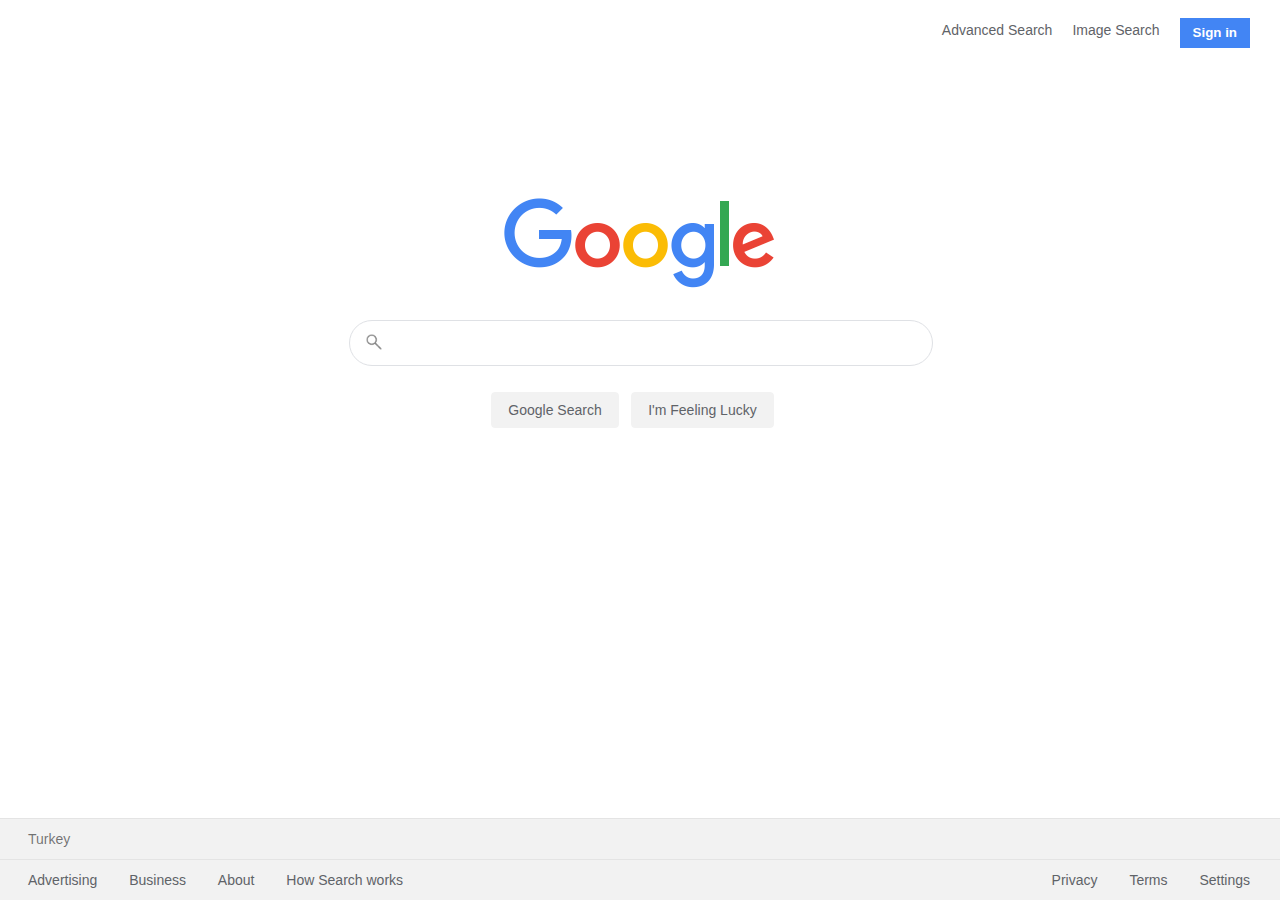
<file: index.html>
<!DOCTYPE html>
<html>
    <head>
        <meta charset="UTF-8">
        <link href="styles/styles.css" rel="stylesheet">
        <link href="styles/cssreset.css" rel="stylesheet">
       
    </head>
    <body>
    
      
<div class="realcontainer">
    <div class="topright">
        <a class ="formbuttonz" href="advanced.html">Advanced Search</a>
        <a class ="formbuttonz" href="image.html">Image Search</a>
        <div class="formbuttonzs">
        <form action="https://accounts.google.com/signin/v2/identifier?hl=tr&passive=true&continue=https%3A%2F%2Fwww.google.com%2F&flowName=GlifWebSignIn&flowEntry=ServiceLogin">
            <input type="submit" value="Sign in" id="formbutton"/>
        </form>
    </div>
    </div>  
    <img src="images/1.png" alt="google" id="google">
<div class="textbox">
    <img src="images/glass.jpg" alt="glass" id="glass">
    <div class="inx">
<form action="https://google.com/search">
    <!-- <img src="http://www.gstatic.com/inputtools/images/tia.png" alt="Harf cevirme araci" id="keyboard"> -->
    <input type="text" id="ilkisim" name="q" maxlength="2048" autocorrect="off">

</div>
    <div class="searchboxes">
    <input type="submit" value="Google Search" id="search" class="buttons">
    <input type="submit" name="btnI" value="I'm Feeling Lucky" id="searchx" class="buttons" >
    
</form>
</div>
</div>




        
        
<div class="bottom">
   <div class="upperbottom">Turkey</div>
<span class="left">
   <a class = "x" href="https://ads.google.com/intl/tr_tr/home/?subid=ww-ww-et-g-awa-a-g_hpafoot1_1!o2&utm_source=google.com&utm_medium=referral&utm_campaign=google_hpafooter&fg=1">Advertising</a>
   <a class = "x" href="https://www.google.com/services/?subid=ww-ww-et-g-awa-a-g_hpbfoot1_1!o2&utm_source=google.com&utm_medium=referral&utm_campaign=google_hpbfooter&fg=1#?modal_active=none">Business</a>
   <a class = "x" href="https://about.google/?utm_source=google-TR&utm_medium=referral&utm_campaign=hp-footer&fg=1">About</a>
   <a class = "x" id="v" href="https://www.google.com/search/howsearchworks/?fg=1">How Search works</a>
   
     
  
    
</span>


<span class="right"> 
    <a class = "z" href="https://policies.google.com/privacy?hl=tr&fg=1">Privacy</a>
    <a class = "z" href="https://policies.google.com/terms?hl=tr&fg=1">Terms</a>
    <a class = "z" href="https://www.google.com/preferences?hl=tr">Settings</a>
</span>    
</div>


    </body>
</html>
</file>
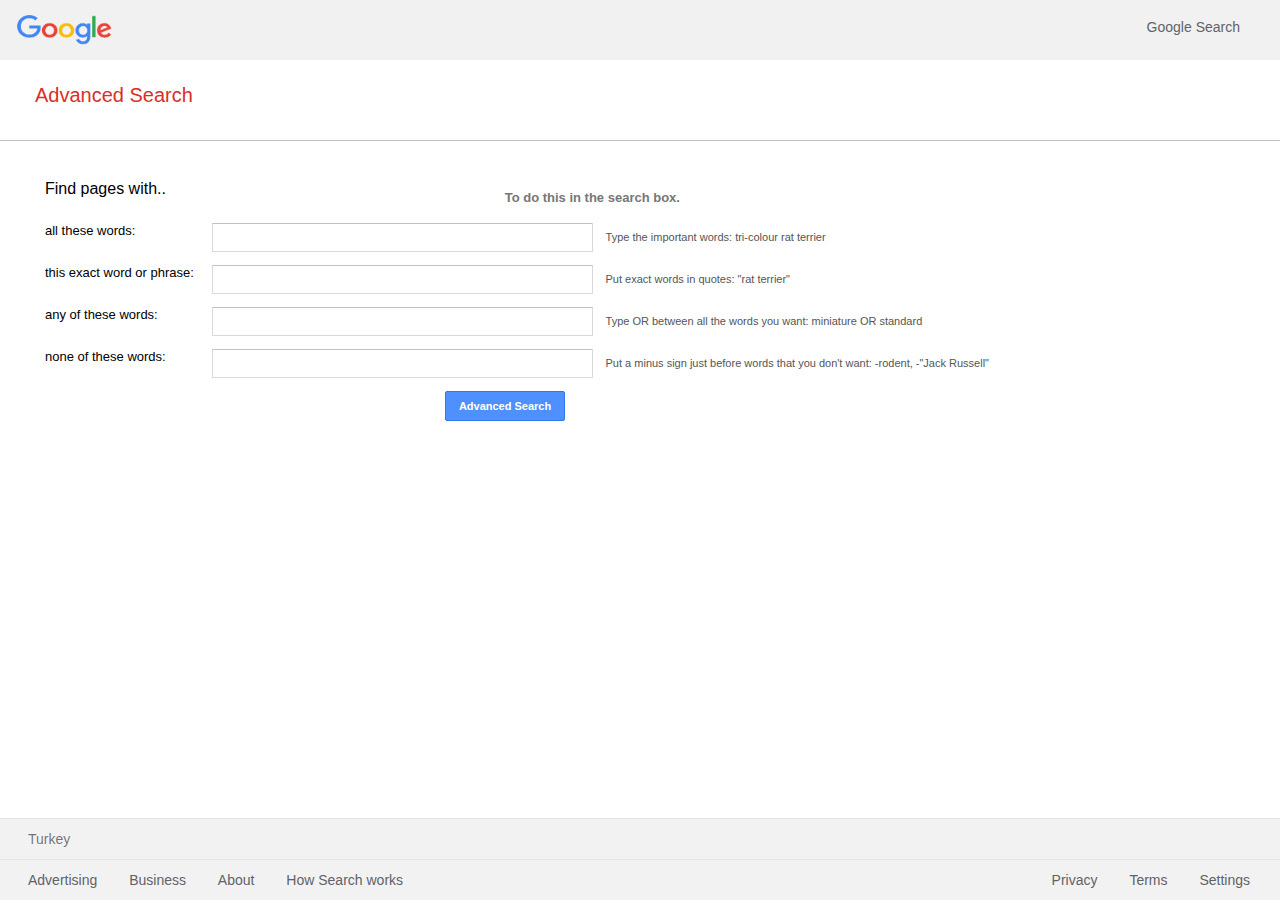
<file: advanced.html>
<!DOCTYPE html>
<html>
    <head>
        <meta charset="UTF-8">
        <link href="styles/styles.css" rel="stylesheet">
        <link href="styles/cssreset.css" rel="stylesheet">
    </head>
    <body>
        <div class="page">
            <div class="upper">
                <input type="image" id="photo" href="index.html" src="images/5.png" alt="googlelogo" width="95px" height="30px">
                <a class ="formbuttonz" id="toprightadv" href="index.html">Google Search</a>
            </div>
            <div class="lower">
                <div class="searchbar">
                    <label style="margin-left: 35px">Advanced Search</label>
                </div>
                <div class="border" style="border-top: 1px solid #c0c0c0"></div>
                <div class="findresults">
                    <form action="https://www.google.com/search">
                        <div class="findpages">
                                <div class="findpagesinside">
                                <span>Find pages with..</span>
                                <span id ="leftspan">To do this in the search box.</span>
                                
                            </div>
                        </div>
                        <div class="searchadvanced">
                            <div class="first">
                                <div class="writing">all these words:</div>
                                <div class="giris"><input type="text" name="as_q" class="giristest"></div>
                                <div class="secondwriting">Type the important words: tri-colour rat terrier</div>
                            </div>
                            <div class="first">
                                <div class="writing">this exact word or phrase:</div>
                                <div class="giris"><input type="text" name="as_epq" class="giristest"></div>
                                <div class="secondwriting">Put exact words in quotes: "rat terrier"</div>
                            </div>
                            <div class="first">
                                <div class="writing">any of these words:</div>
                                <div class="giris"><input type="text" name="as_oq" class="giristest"></div>
                                <div class="secondwriting">Type OR between all the words you want: miniature OR standard
                                </div>
                            </div>
                            <div class="first">
                                <div class="writing">none of these words:</div>
                                <div class="giris"><input type="text" name="as_eq" class="giristest"></div>
                                <div class="secondwriting">Put a minus sign just before words that you don't want: -rodent, -"Jack Russell"</div>
                            </div>
                            <div class="buttonplace" style="height:50px">
                                <input type="submit" class ="button" value="Advanced Search">
                            </div>
                        </div>
                    </form>
                </div>
            </div>
        </div>
        <div class="bottom">
            <div class="upperbottom">Turkey</div>
         <span class="left">
            <a class = "x" href="https://ads.google.com/intl/tr_tr/home/?subid=ww-ww-et-g-awa-a-g_hpafoot1_1!o2&utm_source=google.com&utm_medium=referral&utm_campaign=google_hpafooter&fg=1">Advertising</a>
            <a class = "x" href="https://www.google.com/services/?subid=ww-ww-et-g-awa-a-g_hpbfoot1_1!o2&utm_source=google.com&utm_medium=referral&utm_campaign=google_hpbfooter&fg=1#?modal_active=none">Business</a>
            <a class = "x" href="https://about.google/?utm_source=google-TR&utm_medium=referral&utm_campaign=hp-footer&fg=1">About</a>
            <a class = "x" id="v" href="https://www.google.com/search/howsearchworks/?fg=1">How Search works</a>
         </span>
         <span class="right"> 
             <a class = "z" href="https://policies.google.com/privacy?hl=tr&fg=1">Privacy</a>
             <a class = "z" href="https://policies.google.com/terms?hl=tr&fg=1">Terms</a>
             <a class = "z" href="https://www.google.com/preferences?hl=tr">Settings</a>
         </span>    
         </div>
    </body>
</html>
</file>
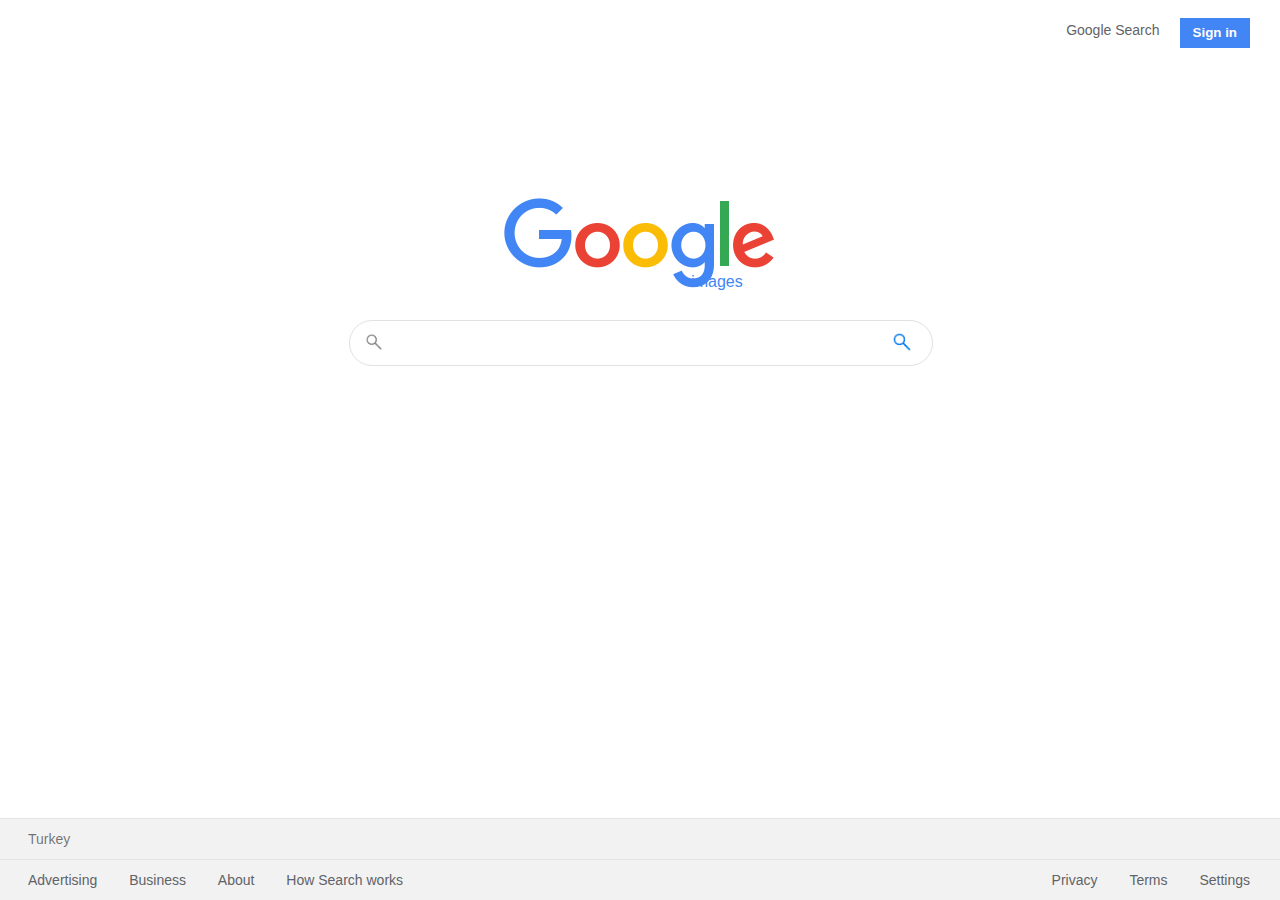
<file: image.html>
<!DOCTYPE html>
<html>
    <head>
        <meta charset="UTF-8">
        <link href="styles/styles.css" rel="stylesheet">
        <link href="styles/cssreset.css" rel="stylesheet">
       
    </head>
        <body>
            <div class="realcontainer">
                <div class="topright">
                    <a class ="formbuttonz" href="index.html">Google Search</a>
                    <div class="formbuttonzs">
                    <form action="https://accounts.google.com/signin/v2/identifier?hl=tr&passive=true&continue=https%3A%2F%2Fwww.google.com%2F&flowName=GlifWebSignIn&flowEntry=ServiceLogin">
                        <input type="submit" value="Sign in" id="formbutton"/>
                    </form>
                </div>
                </div>
                <div class="usttaraf">
                <img src="images/1.png" alt="google" id="google">
                <div class="textoverimg"> images </div>
                
            </div>
                
                
            
            <div class="textbox">
                <img src="images/glass.jpg" alt="glass" id="glass">
                
                <div class="inx">
            <form action="https://www.google.com/search">
                <input type="text" id="ilkisim" name="q" maxlength="2048" autocorrect="off">
                <input type="image"  src= "images/2.jpg"   id="searchimg">
                <input name="tbm" value="isch" type="hidden">
                <div class="imgsearch">      
                </form>
            </div>
            </div>
            </div>
            </div>
               

        
<div class="bottom">
    <div class="upperbottom">Turkey</div>
 <span class="left">
    <a class = "x" href="https://ads.google.com/intl/tr_tr/home/?subid=ww-ww-et-g-awa-a-g_hpafoot1_1!o2&utm_source=google.com&utm_medium=referral&utm_campaign=google_hpafooter&fg=1">Advertising</a>
    <a class = "x" href="https://www.google.com/services/?subid=ww-ww-et-g-awa-a-g_hpbfoot1_1!o2&utm_source=google.com&utm_medium=referral&utm_campaign=google_hpbfooter&fg=1#?modal_active=none">Business</a>
    <a class = "x" href="https://about.google/?utm_source=google-TR&utm_medium=referral&utm_campaign=hp-footer&fg=1">About</a>
    <a class = "x" id="v" href="https://www.google.com/search/howsearchworks/?fg=1">How Search works</a>
    
      
   
     
 </span>
 
 
 <span class="right"> 
     <a class = "z" href="https://policies.google.com/privacy?hl=tr&fg=1">Privacy</a>
     <a class = "z" href="https://policies.google.com/terms?hl=tr&fg=1">Terms</a>
     <a class = "z" href="https://www.google.com/preferences?hl=tr">Settings</a>
 </span>    
 </div>
</body>
</html>
</file>
<file: styles/styles.css>
* {
    font-family: Arial, Helvetica, sans-serif;
}
html {
    height: 100%;
  }
  body {
    min-height: 100%;
  }

/* @media (min-width: 1029px) {
    img {
        width: 272px;
    }
}

@media (max-width: 1028px) {
    img {
        width: 272px;
    }
} */
#google {
    display: block;
    margin-left: auto;
    margin-right: auto;
    height: 92px;
    width: 272px;
    padding-top: 109px;
    margin-top: 89px;
    margin-bottom: 30px;

}
.bottom {
    background: #f2f2f2;
    color: #5f6368;
    line-height: 40px;
    display: block;
    font-size: 14px;
    border-top: 1px solid #e4e4e4;
    position: fixed;
    left: 0px;
    bottom: 0px;
    right: 0px;
    white-space: nowrap;
    font-family: Arial, Helvetica, sans-serif;
    
    
     
    
}
.bottom a {
    color: #5f6368;
    text-decoration: none;
}

.bottom a:hover 
{
     color:#5f6368;
    text-decoration: underline;
     cursor:pointer;  
}
.upperbottom {
    
    color: rgba(0,0,0,.54);
    border-bottom: 1px solid #e4e4e4;
    padding-left: 28px;
    
    
    
    
    
}
.x
{
    padding-left: 28px;
}
.z
{
    padding-left: 28px;
}
.right 
{
    
    float: right;
    padding-right: 30px;
}
.left
{
    float: left;
    
}
#v {
    text-align:justify;
    word-spacing:0px;
}

textarea:focus, input[type="text"]:focus{
    outline: none;
}
#glass
{
    width: 18px;
    height: 18px;
    position: absolute;
    float: left;
    padding-top: 13px;
    padding-left: 16px;
    opacity: 70%;
}

#searchimg {
    width: 20px;
    height: 20px;
    right: 0px;
    margin-right: 20px;
    margin-top: 11px;
    float: right;
    position: absolute;
    
    
    
}
.realcontainer 
{
    display: inline-block;
    height: 351px;
    /* min-width: 980px; */
    margin: 0 auto;
    width: 100%;
}
.inx {
    display: flex;
    flex: 1;
    position: relative;
    border: 1px solid #dfe1e5;;
    height: 44px;
    border-radius: 25px;
    width: 582px;   

}
.textbox 
{
    display: block;
    margin-top: 10px;
    width: 582px;
    position: relative;
    margin: auto;
    
                                              
}
.inx:hover {
    box-shadow: 0px 1px 6px 0 rgba(32,33,36,0.28);
    
    

}

#ilkisim
{                                                                                                   
    margin-left: 40px;
    margin-top: 3px;
    width: 460px;
    height: 34px;
    border:0px;
    font: 16px arial,sans-serif;
    
    
     
    
}

.searchboxes
{
    position: relative;
    /* padding-left: 24%;*/
    padding-top: 15px;
    margin-right: 15px;
    text-align: center;
    /* display: inline-block; */
    
}
.buttons {
    background-color: #f2f2f2;
    border: 1px solid #f2f2f2;
    border-radius: 4px;
    color: #5F6368;
    margin: 11px 4px;
    padding: 0 16px;
    line-height: 27px;
    min-width: 54px;
    height: 36px;
    font-family: arial,sans-serif;
    font-size: 14px;
    text-align: center;
    cursor: pointer;
}
input:focus {
    border: 1px aqua;
    
}
.buttons:hover
{
    border: 1px solid gray;
    
}
.topright
{
    display: flex;
    float: right;
    top: 0px;
    padding-top: 18px;
    padding-right: 30px;
}
#formbutton
{
    border: 1px solid #4285f4;
    background-color: #4285f4;
    font-weight: bold;
    color: white;
    outline: none;
    line-height: 28px;
    padding: 0 12px;
}
.formbuttonz
{
    font-size: 14px;
    font-family: arial,sans-serif;
    margin-right: 20px;
    color: #5F6368;
    text-decoration: none;
    margin-top: 5px;
    
}
.formbuttonz:hover {
    text-decoration: underline;
}
.usttaraf {
    position: relative;
}
.textoverimg {
    position: absolute;
    top: 92%;
    left: 54%;
    color: #4285f4;
    font-family: Arial, Helvetica, sans-serif;
}
.upper {
    display: flex;
    background-color: #f1f1f1;
    width: 100%;
    height: 60px;
}
#photo {
    /* display: inline-block; */
    margin-left: 17px;
    margin-top: auto;
    margin-bottom: auto;
}
.page {
    min-height: 100%;
    margin: 0 auto;
}
.searchbar
{
    padding: 25px 0px;
    color: #d93025;
    font-size: 20px;
    height: 30px;
    width: 100%;
   
}

.findresults {
    margin: 40px 2% 0 45px;
    
    
    
    
}
.findpages {
    height: 42px;
    /* width: 16%; */
    min-width: 167px;
    
}
.searchadvanced {
    font-size: 13px;
    width: 100%;
    clear: both;
}

.writing {
    float: left;
    display: inline-block;
    min-width: 167px;
    width: 12%;
    height: 42px;
    
}
.secondwriting {
   
    display: inline-block;
    width: 32%;
    min-width: 160px;
    margin: 0 0 8px 1%;
    color: #555;
    font-size: 11px;
    padding-left: 15px;
    position: relative;
    vertical-align: middle;
    padding-bottom: 6px;
}
.first {
    display: inline-block;
    min-width: 167px;
    width: 100%;
    height: 42px;
    line-height: 16px;
}

.giris{
    display: inline-block;
    vertical-align: middle;
    min-height: 41px;
    min-width: 167px;
    width: 30%;
    

}
.giristest {
    width: 100%;
    border-radius: 1px;
    border: 1px solid #d9d9d9;
    border-top: 1px solid #c0c0c0;
    height: 25px;
    padding: 1px 8px;
}
.giristest:focus {
    border-radius: 1px;
    border: 1px solid #4d90fe;
    box-shadow: 1px 1px 6px 1px rgba(32,33,36,0.28);
}
#leftspan {
    float: right;
    margin-right: 47.5%;
    color: #777;
    font-size: 13px;
    font-weight: bold;
    margin-top: 10px;
}
.button {
    border: 1px solid #3079ed;
    background-color: #4d90fe;
    height: 30px;
    width: 120px;
    color:white;
    font-size: 11px;
    font-weight: bold;
    border-radius: 2px;
    text-align: center;
    margin-top: auto;
    margin-bottom: auto;
    float: right;
    margin-right: 57%;
}
#toprightadv {
    right: 20px;
    top: 15px;
    position: absolute;

}
</file>
<file: styles/cssreset.css>
/* http://meyerweb.com/eric/tools/css/reset/ 
   v2.0 | 20110126
   License: none (public domain)
*/

html, body, div, span, applet, object, iframe,
h1, h2, h3, h4, h5, h6, p, blockquote, pre,
a, abbr, acronym, address, big, cite, code,
del, dfn, em, img, ins, kbd, q, s, samp,
small, strike, strong, sub, sup, tt, var,
b, u, i, center,
dl, dt, dd, ol, ul, li,
fieldset, form, label, legend,
table, caption, tbody, tfoot, thead, tr, th, td,
article, aside, canvas, details, embed, 
figure, figcaption, footer, header, hgroup, 
menu, nav, output, ruby, section, summary,
time, mark, audio, video {
	margin: 0;
	padding: 0;
	border: 0;
	font-size: 100%;
	/* font: inherit; */
	vertical-align: baseline;
}
/* HTML5 display-role reset for older browsers */
article, aside, details, figcaption, figure, 
footer, header, hgroup, menu, nav, section {
	display: block;
}
body {
	line-height: 1;
}
ol, ul {
	list-style: none;
}
blockquote, q {
	quotes: none;
}
blockquote:before, blockquote:after,
q:before, q:after {
	content: '';
	content: none;
}
table {
	border-collapse: collapse;
	border-spacing: 0;
}
</file>
